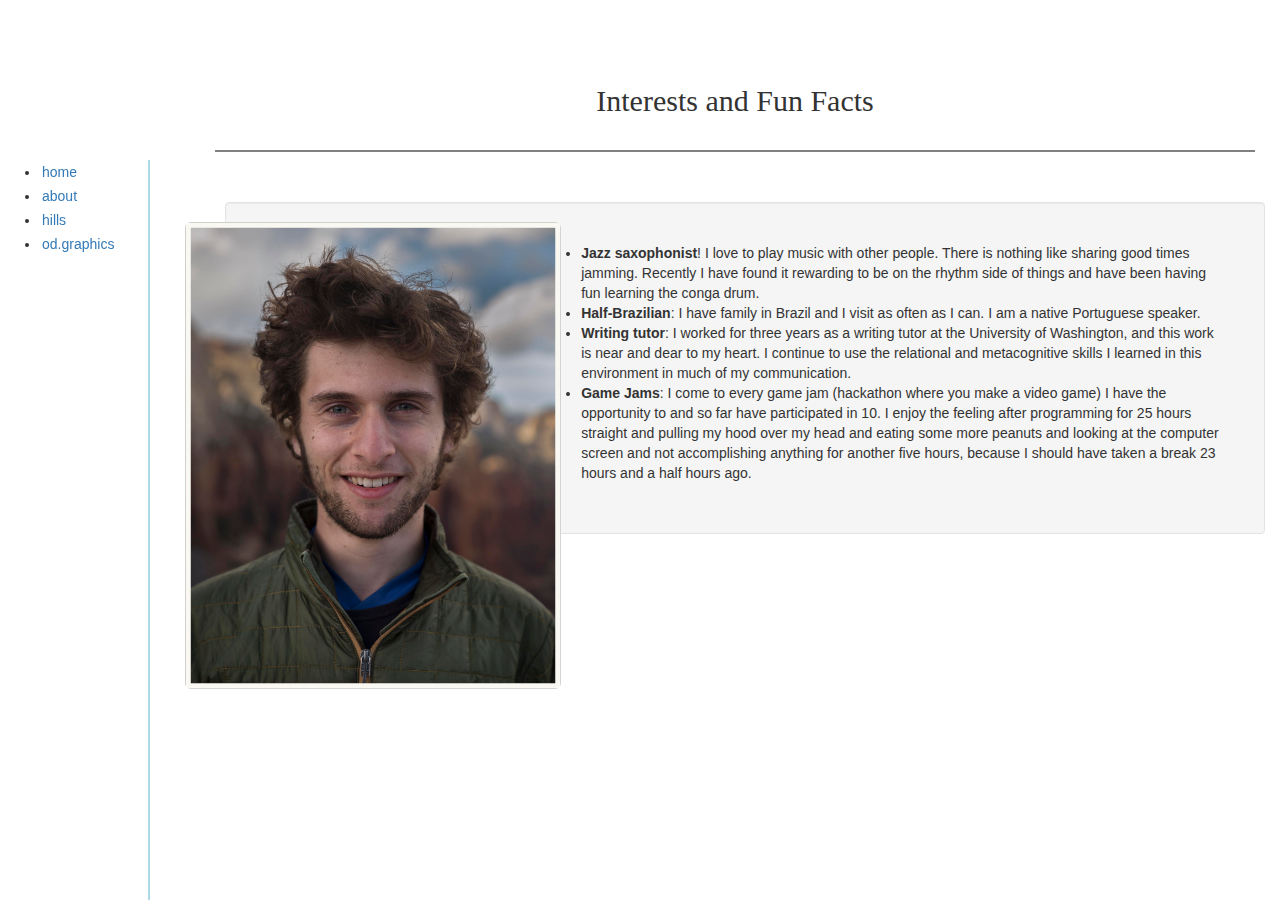
<file: about.html>
<!DOCTYPE html>
<html lang="en" dir="ltr">
<head>
  <meta charset="utf-8">
  <link rel="stylesheet" href="css/bootstrap.css" type = "text/css">
  <link rel="stylesheet" href="css/styles.css" type = "text/css">
  <title></title>
</head>
<body>
  <div class="columnnav">
    <ul id = "mynavbar">
      <li class = navItem><a href="index.html">home</a></li>
      <li class = navItem><a href="about.html">about</a></li>
      <li class = navItem><a href="page3.html">hills</a></li>
      <li class = navItem><a href="page4.html">od.graphics</a></li>
    </ul>
  </div>
  <div class="columnmain">
    <div class="container">
        <div class = "interestsTitle">Interests and Fun Facts</div>
      <img class = "emersonPhoto img-rounded" src="img/EHeadshot.jpg" alt="Emerson Photo">
      <div class="factsbox well">

        <ul>
          <li>
            <strong>Jazz saxophonist</strong>! I love to play music with other people. There is nothing like sharing good times jamming. Recently I have found it rewarding to be on the rhythm side of things and have been having fun learning the conga drum.
          </li>

          <li>
            <strong>Half-Brazilian</strong>: I have family in Brazil and I visit as often as I can. I am a native Portuguese speaker.
          </li>

          <li>
            <strong>Writing tutor</strong>: I worked for three years as a writing tutor at the University of Washington, and this work is near and dear to my heart. I continue to use the relational and metacognitive skills I learned in this environment in much of my communication.
          </li>
          <li>
            <strong>Game Jams</strong>: I come to every game jam (hackathon where you make a video game) I have the opportunity to and so far have participated in 10. I enjoy the feeling after programming for 25 hours straight and pulling my hood over my head and eating some more peanuts and looking at the computer screen and not accomplishing anything for another five hours, because I should have taken a break 23 hours and a half hours ago.
          </li>
        </ul>
      </div>
    </div>
  </div>
</body>
</html>
</file>
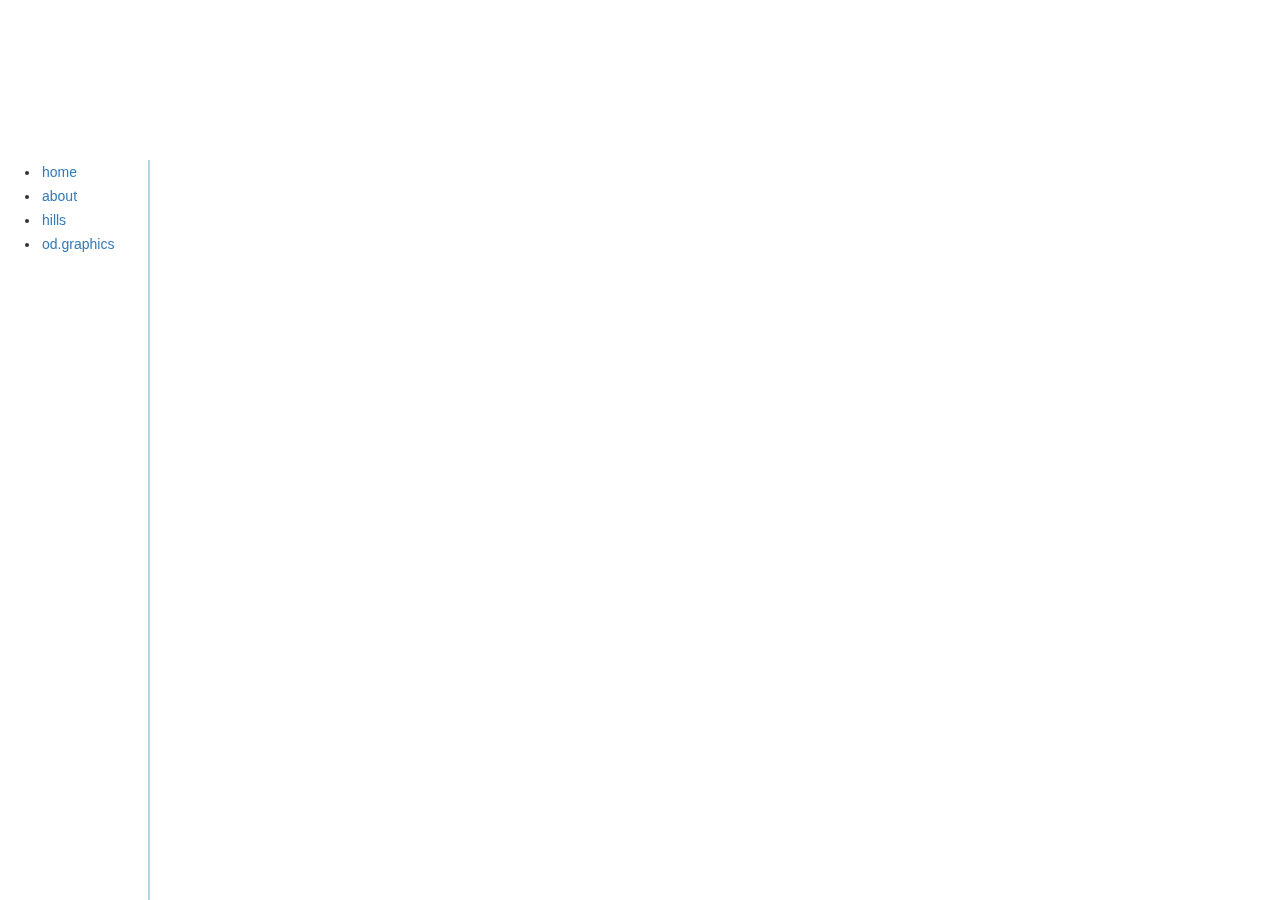
<file: page3.html>
<!DOCTYPE html>
<html lang="en" dir="ltr">
<head>
  <meta charset="utf-8">
  <title>practice page</title>
  <link rel="stylesheet" href="css/bootstrap.css" type = "text/css">
  <link rel="stylesheet" href="css/styles.css" type = "text/css">
</head>
<body>
  <div class="columnnav">
    <ul id = "mynavbar">
      <li class = navItem><a href="index.html">home</a></li>
      <li class = navItem><a href="about.html">about</a></li>
      <li class = navItem><a href="page3.html">hills</a></li>
      <li class = navItem><a href="page4.html">od.graphics</a></li>
    </ul>
  </div>
  <div class="columnmain">
  <div class="game">
<iframe frameborder="0" src="https://itch.io/embed-upload/1465943?color=333333" allowfullscreen="" width="980" height="600"></iframe>
  </div>
</div>
</body>
</html>
</file>
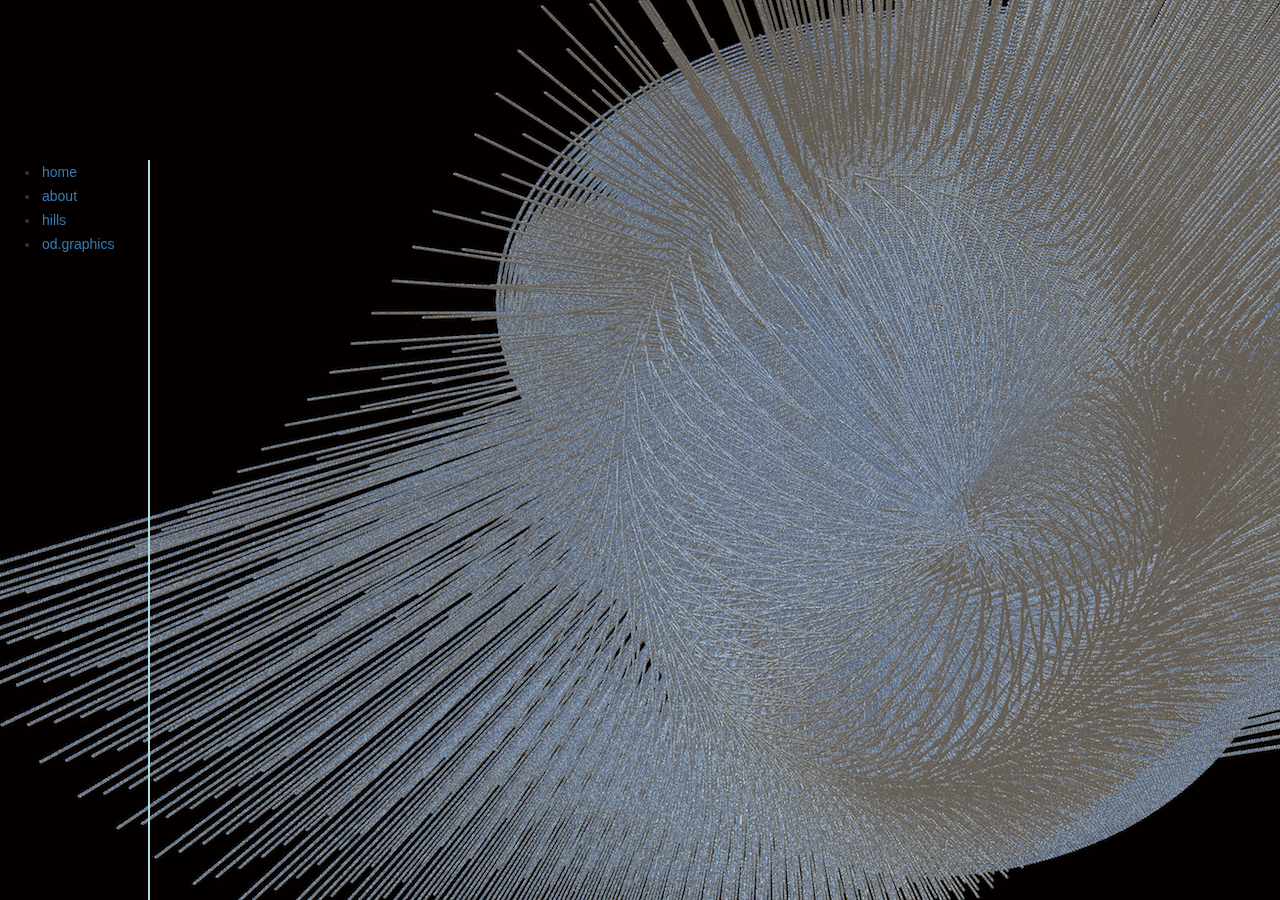
<file: page4.html>
<!DOCTYPE html>
<html lang="en" dir="ltr">
<head>
  <meta charset="utf-8">
  <title>practice page</title>
  <link rel="stylesheet" href="css/bootstrap.css" type = "text/css">
  <link rel="stylesheet" href="css/styles.css" type = "text/css">
</head>
<body class = "p4background">
  <div class="columnnav">
    <ul id = "mynavbar">
      <li class = navItem><a href="index.html">home</a></li>
      <li class = navItem><a href="about.html">about</a></li>
      <li class = navItem><a href="page3.html">hills</a></li>
      <li class = navItem><a href="page4.html">od.graphics</a></li>
    </ul>
  </div>
  <div class="columnmain">

  </div>
</div>
</body>
</html>
</file>
<file: css/styles.css>
h1{
  text-align: center;
}

h2{
  text-align: center;
}

.projectName{
  text-align: center;
}
.projectDescription{
  text-align: left;
}

/*THIS IS REALLY BADLY DONE: COULDN'T FIGURE OUT HOW TO GET EACH BOX ITS OWN IMAGE AND MAKE IT SHAPE TO THE BOX SIZE WITHOUT REDUDANCY. THE BACKGROUND THING DIDN'T INHERENT*/

.proj1{
  background-image: url("../img/wiki.png");
  background-size: cover;
}

.proj2{
  background-image: url("../img/vacation.png");
  background-size: cover;
}

.proj3{
  background-image: url("../img/shelter.png");
  background-size: cover;
}

.proj4{
  background-image: url("../img/band.png");
  background-size: cover;
}



 .columnmain{
  /* background-color: #AFC3A7; */

  height: 100vh;
}

.emersonPhoto{
  width: 33%;
  float: left;
  margin: 20px;
}

/*about*/
.factsbox{
  padding: 40px;
  margin-right: 40px;
  margin-left: 60px;
  margin-bottom: 60px;
}

.projects{
  display: block;
  margin-left: 5%;
  margin-right: auto;

}

.projectBlock {
background-size: cover;
  float: left;
  background-position: center;
  background-color: lightgrey;
  filter: grayscale(40%);

}

.proj1:hover {
  filter: grayscale(0%);
}

.proj2:hover {
filter: grayscale(0%);
}

.proj3:hover {
filter: grayscale(0%);
}

.proj4:hover {
filter: grayscale(0%);
}

.columnnav{
    /* background-color: #2B496B; */

}

.introPara{
  margin-left: auto;
  margin-right: auto;
  display: block;
  width: 50%;
  text-align: left;
  color: darkblue;
}

.p4background{
  background-image: url("../img/od.png");
  background-repeat: no-repeat;
}

@media screen and (min-width:  600px) {
  .columnnav{
    width: 150px;
    height: 100%;
    position: fixed;
    margin-top: 160px;
    border-right: 2px solid lightblue;
  }

  .navItem{
    padding: 2px;
  }

  .columnmain{
    margin-left: 150px;

  }
  .projectBlock{
    width: 300px;
    height: 300px;
    padding: 20px;
    margin: 20px;

  }
  .projectName{
    font-size: 22px;
    padding-bottom: 10px;
  }

  /*ABOUT */
  .interestsTitle{

    height: 80px;
    padding-top: 30px;
    padding-bottom: 70px;
    text-align: center;
    font-size: 30px;
    font-family: cursive;
    border-bottom: 2px solid grey;
    margin: 50px;
  }

  .emersonPhoto{
    width: 33%;
    float: left;
    margin: 20px;
  }
}

@media screen and (max-width: 600px) {

  .columnnav{
    height: 30px;
    margin-top: 15px;
    word-spacing: 15px;
  }

  #mynavbar{
    text-align: center;
  }

  #mynavbar li{
    display: inline-block;
  }

  .projectBlock{
    width: 150px;
    height: 100px;
    padding: 10px;
    margin: 20px;
    background-size: 150px 100px;

  }
  .projectName{
    font-size: 12;
    text-align: center;
  }

  .projectDescription{
    visibility: hidden;
  }

  /*ABOUT */
  .interestsTitle{
    margin-left: auto;
    margin-right: auto;
    display: block;
    margin-top: 10px;
    margin-bottom: 20px;
    text-align: center;
    font-size: 18px;
    font-family: cursive;
    width: 50%;
    border-bottom: solid black 1px;
  }

  .emersonPhoto{
    width: 200px;
    float: left;
    margin: 20px;
  }

  .hills{

  }
}
</file>
